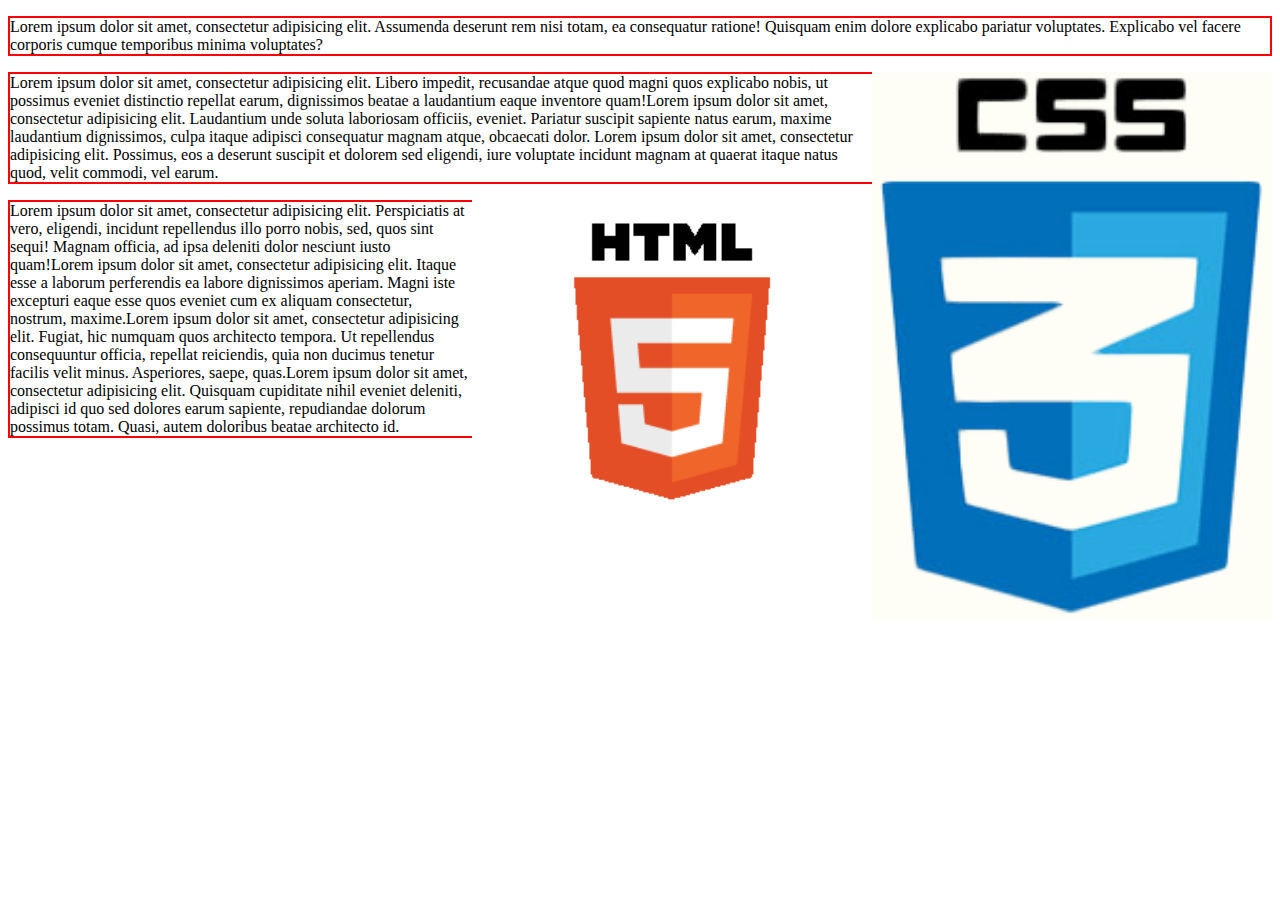
<file: index.html>
<!DOCTYPE html>
<html lang="en">

<head>
    <meta charset="UTF-8">
    <meta name="viewport" content="width=device-width, initial-scale=1.0">
    <meta http-equiv="X-UA-Compatible" content="ie=edge">
    <title>FLOAT</title>
    <link rel="shortcut icon" type="image/x-icon" href="assets/img/ap.ico">
    <link rel="stylesheet" href="assets/css/corazon.css">
</head>

<body>
    <p>Lorem ipsum dolor sit amet, consectetur adipisicing elit. Assumenda deserunt rem nisi totam, ea consequatur ratione! Quisquam enim dolore explicabo pariatur voluptates. Explicabo vel facere corporis cumque temporibus minima voluptates?</p>
    <img src="assets/img/css.jpg" alt="CSS" class="css">
    <p> Lorem ipsum dolor sit amet, consectetur adipisicing elit. Libero impedit, recusandae atque quod magni quos explicabo nobis, ut possimus eveniet distinctio repellat earum, dignissimos beatae a laudantium eaque inventore quam!Lorem ipsum dolor sit amet,
        consectetur adipisicing elit. Laudantium unde soluta laboriosam officiis, eveniet. Pariatur suscipit sapiente natus earum, maxime laudantium dignissimos, culpa itaque adipisci consequatur magnam atque, obcaecati dolor. Lorem ipsum dolor sit amet,
        consectetur adipisicing elit. Possimus, eos a deserunt suscipit et dolorem sed eligendi, iure voluptate incidunt magnam at quaerat itaque natus quod, velit commodi, vel earum.</p>
    <img src="assets/img/html.jpg" alt="HTML" class="html">
    <p> Lorem ipsum dolor sit amet, consectetur adipisicing elit. Perspiciatis at vero, eligendi, incidunt repellendus illo porro nobis, sed, quos sint sequi! Magnam officia, ad ipsa deleniti dolor nesciunt iusto quam!Lorem ipsum dolor sit amet, consectetur
        adipisicing elit. Itaque esse a laborum perferendis ea labore dignissimos aperiam. Magni iste excepturi eaque esse quos eveniet cum ex aliquam consectetur, nostrum, maxime.Lorem ipsum dolor sit amet, consectetur adipisicing elit. Fugiat, hic numquam
        quos architecto tempora. Ut repellendus consequuntur officia, repellat reiciendis, quia non ducimus tenetur facilis velit minus. Asperiores, saepe, quas.Lorem ipsum dolor sit amet, consectetur adipisicing elit. Quisquam cupiditate nihil eveniet
        deleniti, adipisci id quo sed dolores earum sapiente, repudiandae dolorum possimus totam. Quasi, autem doloribus beatae architecto id.</p>
</body>


</html>
</file>
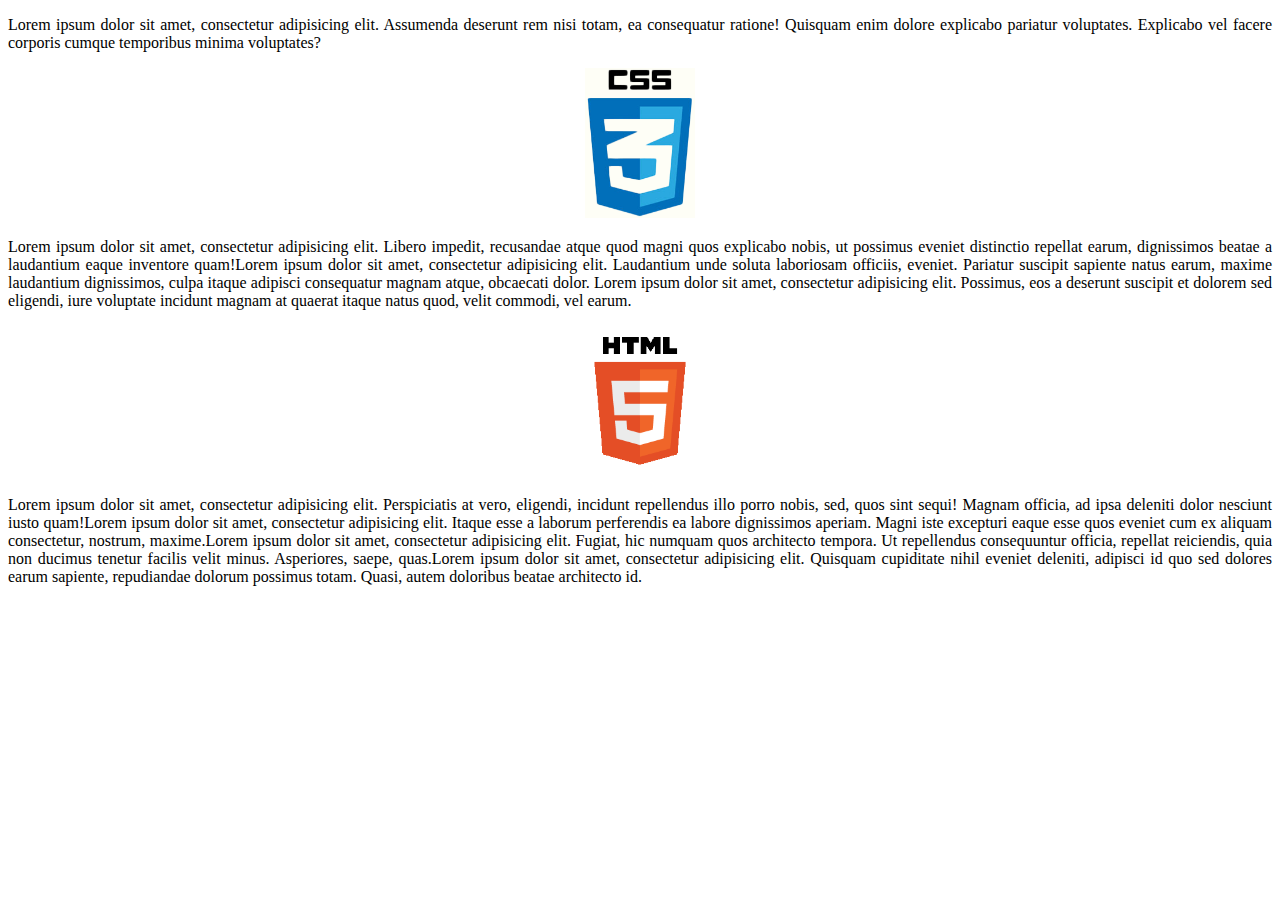
<file: index1.html>
<!DOCTYPE html>
<html lang="en">

<head>
    <meta charset="UTF-8">
    <meta name="viewport" content="width=device-width, initial-scale=1.0">
    <meta http-equiv="X-UA-Compatible" content="ie=edge">
    <title>SIN FLOAT</title>
    <link rel="shortcut icon" type="image/x-icon" href="assets/img/ap.ico">
    <link rel="stylesheet" href="assets/css/main1.css">
</head>

<body>
    <p>Lorem ipsum dolor sit amet, consectetur adipisicing elit. Assumenda deserunt rem nisi totam, ea consequatur ratione! Quisquam enim dolore explicabo pariatur voluptates. Explicabo vel facere corporis cumque temporibus minima voluptates?</p>
    <img src="assets/img/css.jpg" alt="CSS" class="css">
    <p> Lorem ipsum dolor sit amet, consectetur adipisicing elit. Libero impedit, recusandae atque quod magni quos explicabo nobis, ut possimus eveniet distinctio repellat earum, dignissimos beatae a laudantium eaque inventore quam!Lorem ipsum dolor sit amet,
        consectetur adipisicing elit. Laudantium unde soluta laboriosam officiis, eveniet. Pariatur suscipit sapiente natus earum, maxime laudantium dignissimos, culpa itaque adipisci consequatur magnam atque, obcaecati dolor. Lorem ipsum dolor sit amet,
        consectetur adipisicing elit. Possimus, eos a deserunt suscipit et dolorem sed eligendi, iure voluptate incidunt magnam at quaerat itaque natus quod, velit commodi, vel earum.</p>
    <img src="assets/img/html.jpg" alt="HTML" class="html">
    <p> Lorem ipsum dolor sit amet, consectetur adipisicing elit. Perspiciatis at vero, eligendi, incidunt repellendus illo porro nobis, sed, quos sint sequi! Magnam officia, ad ipsa deleniti dolor nesciunt iusto quam!Lorem ipsum dolor sit amet, consectetur
        adipisicing elit. Itaque esse a laborum perferendis ea labore dignissimos aperiam. Magni iste excepturi eaque esse quos eveniet cum ex aliquam consectetur, nostrum, maxime.Lorem ipsum dolor sit amet, consectetur adipisicing elit. Fugiat, hic numquam
        quos architecto tempora. Ut repellendus consequuntur officia, repellat reiciendis, quia non ducimus tenetur facilis velit minus. Asperiores, saepe, quas.Lorem ipsum dolor sit amet, consectetur adipisicing elit. Quisquam cupiditate nihil eveniet
        deleniti, adipisci id quo sed dolores earum sapiente, repudiandae dolorum possimus totam. Quasi, autem doloribus beatae architecto id.</p>
</body>


</html>
</file>
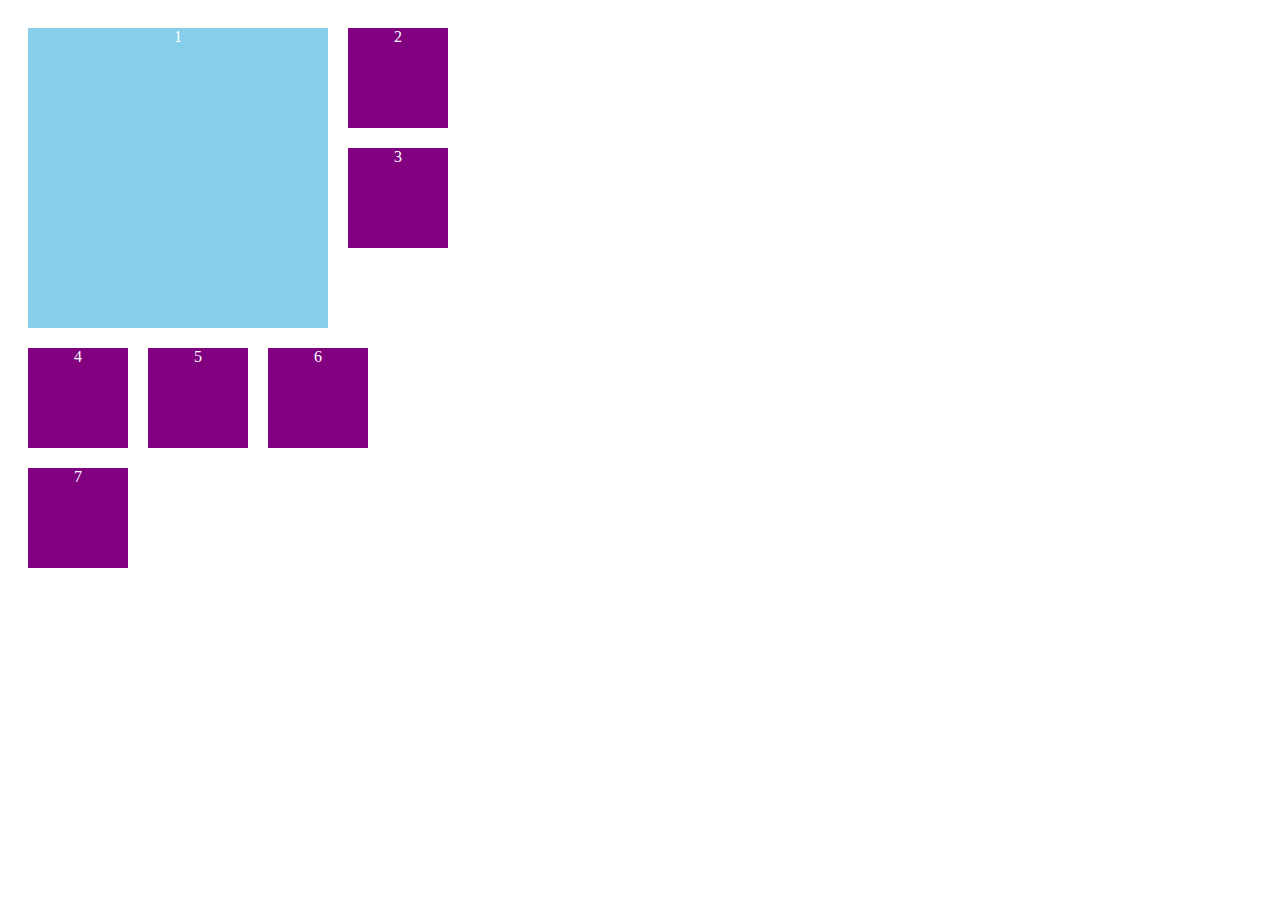
<file: style.html>
<!DOCTYPE html>
<html lang="en">

<head>
    <meta charset="UTF-8">
    <meta name="viewport" content="width=device-width, initial-scale=1.0">
    <meta http-equiv="X-UA-Compatible" content="ie=edge">
    <title>TIPOS DE FLOAT</title>
    <link rel="shortcut icon" type="image/x-icon" href="assets/img/ap.ico">
    <link rel="stylesheet" href="assets/css/style.css">
</head>

<body>
    <div id="contenedor">
        <div id="uno">1</div>
        <div class="otro">2</div>
        <div class="otro">3</div>
        <div class="otro clear-left">4</div>
        <div class="otro">5</div>
        <div class="otro">6</div>
        <div class="otro">7</div>
    </div>

</body>

</html>
</file>
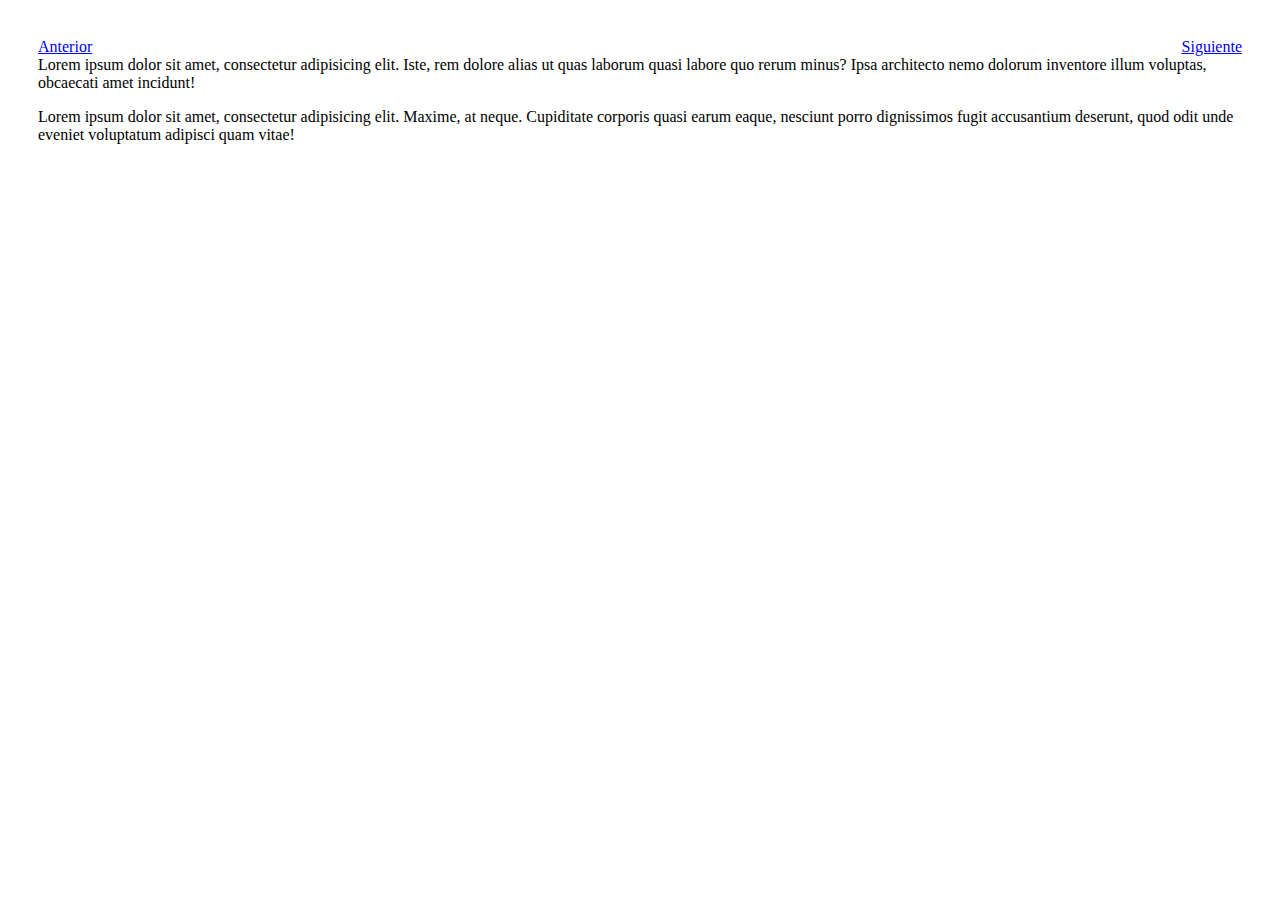
<file: texto.html>
<!DOCTYPE html>
<html lang="en">

<head>
    <meta charset="UTF-8">
    <meta name="viewport" content="width=device-width, initial-scale=1.0">
    <meta http-equiv="X-UA-Compatible" content="ie=edge">
    <title>CLEAR</title>
    <link rel="shortcut icon" type="image/x-icon" href="assets/img/ap.ico">
    <link rel="stylesheet" href="assets/css/texto.css">
</head>

<body>
    <section class="contenedor">
        <div>
            <a class="anterior" href="#">Anterior</a>
            <a class="siguiente" href="#">Siguiente</a>
        </div>
        <p class="clear">Lorem ipsum dolor sit amet, consectetur adipisicing elit. Iste, rem dolore alias ut quas laborum quasi labore quo rerum minus? Ipsa architecto nemo dolorum inventore illum voluptas, obcaecati amet incidunt!</p>
        <p>Lorem ipsum dolor sit amet, consectetur adipisicing elit. Maxime, at neque. Cupiditate corporis quasi earum eaque, nesciunt porro dignissimos fugit accusantium deserunt, quod odit unde eveniet voluptatum adipisci quam vitae!</p>
    </section>
</body>

</html>
</file>
<file: assets/css/corazon.css>
.contenedor {
    border: 1px solid black;
    overflow: auto;
}

p {
    border: 2px solid red;
}

img {
    float: right;
    width: 400px;
}
</file>
<file: assets/css/main1.css>
body {
    text-align: center;
}

p {
    font-size: 1em;
    text-align: justify;
}

img {
    height: 150px;
}
</file>
<file: assets/css/style.css>
div {
    margin: 10px;
    text-align: center;
    float: left;
    /* display: inline-block; */
    color: white;
}

#contenedor {
    width: 440px;
}

#uno {
    width: 300px;
    height: 300px;
    background-color: skyblue;
}

.otro {
    width: 100px;
    height: 100px;
    background-color: purple;
}

.clear-left {
    clear: left;
}
</file>
<file: assets/css/texto.css>
body {
    padding: 30px;
}

.anterior {
    float: left;
}

.siguiente {
    float: right;
}

.clear {
    clear: both;
}
</file>
